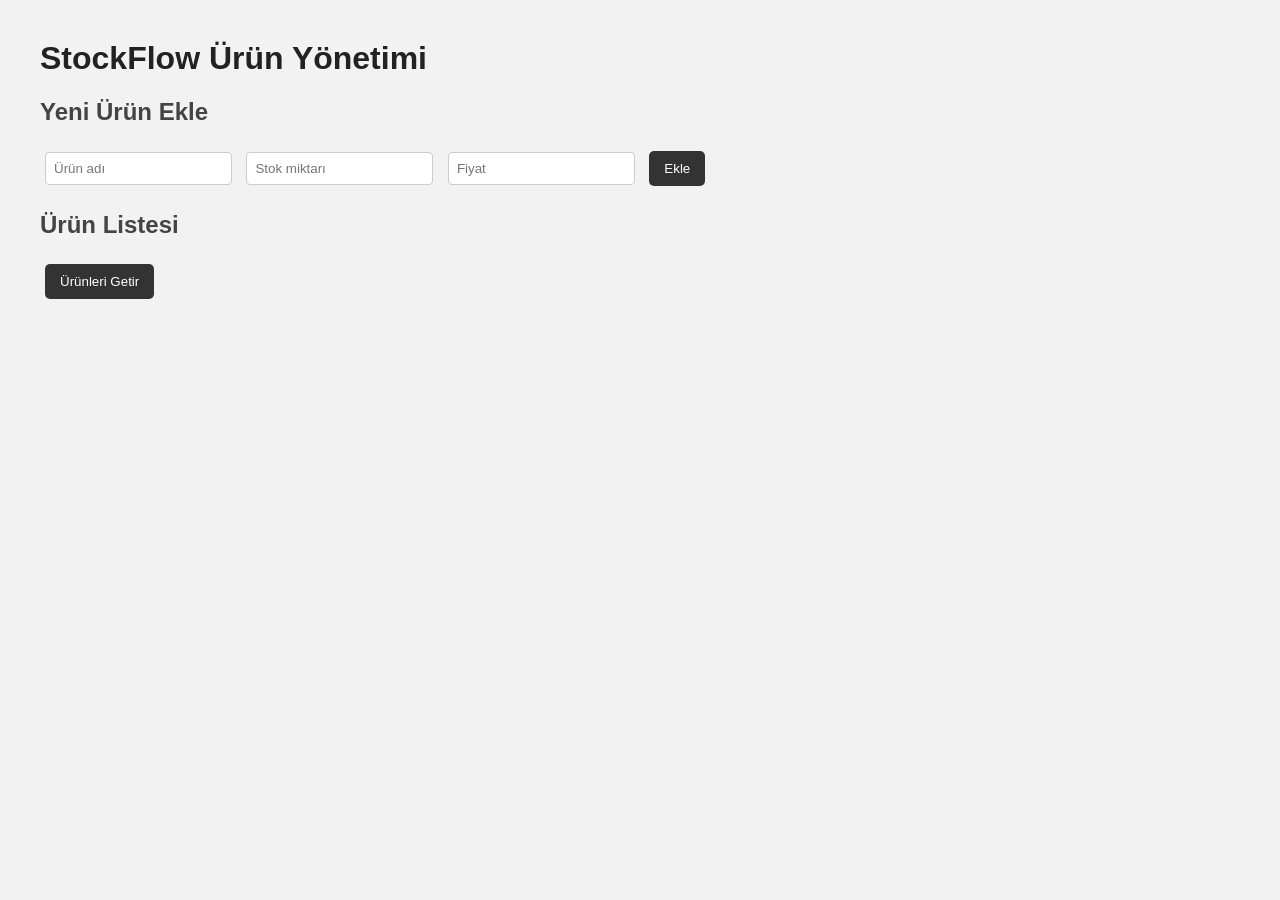
<file: wwwroot/index.html>
<!DOCTYPE html>
<html>
<head>
    <meta charset="UTF-8">
    <title>StockFlow</title>
    <link rel="stylesheet" href="style.css">
</head>

<body>

<h1>StockFlow Ürün Yönetimi</h1>

<h2>Yeni Ürün Ekle</h2>

<input id="name" placeholder="Ürün adı">
<input id="stock" placeholder="Stok miktarı">
<input id="price" placeholder="Fiyat">

<button onclick="addProduct()">Ekle</button>


<h2>Ürün Listesi</h2>

<button onclick="getProducts()">Ürünleri Getir</button>

<ul id="productList"></ul>


<script>

async function getProducts()
{
    const response = await fetch("/api/Products");

    const products = await response.json();

    const list = document.getElementById("productList");

    list.innerHTML = "";

    products.forEach(product => {

        const item = document.createElement("li");

        item.textContent =
        product.name +
        " | Stok: " +
        product.stock +
        " | Fiyat: " +
        product.price + " TL";

        list.appendChild(item);

    });
}


async function addProduct()
{
    const product =
    {
        name: document.getElementById("name").value,
        stock: Number(document.getElementById("stock").value),
        price: Number(document.getElementById("price").value)
    };


    await fetch("/api/Products",
    {
        method: "POST",
        headers:
        {
            "Content-Type": "application/json"
        },
        body: JSON.stringify(product)
    });


    alert("Ürün eklendi");

    getProducts();
}

</script>

</body>
</html>
</file>
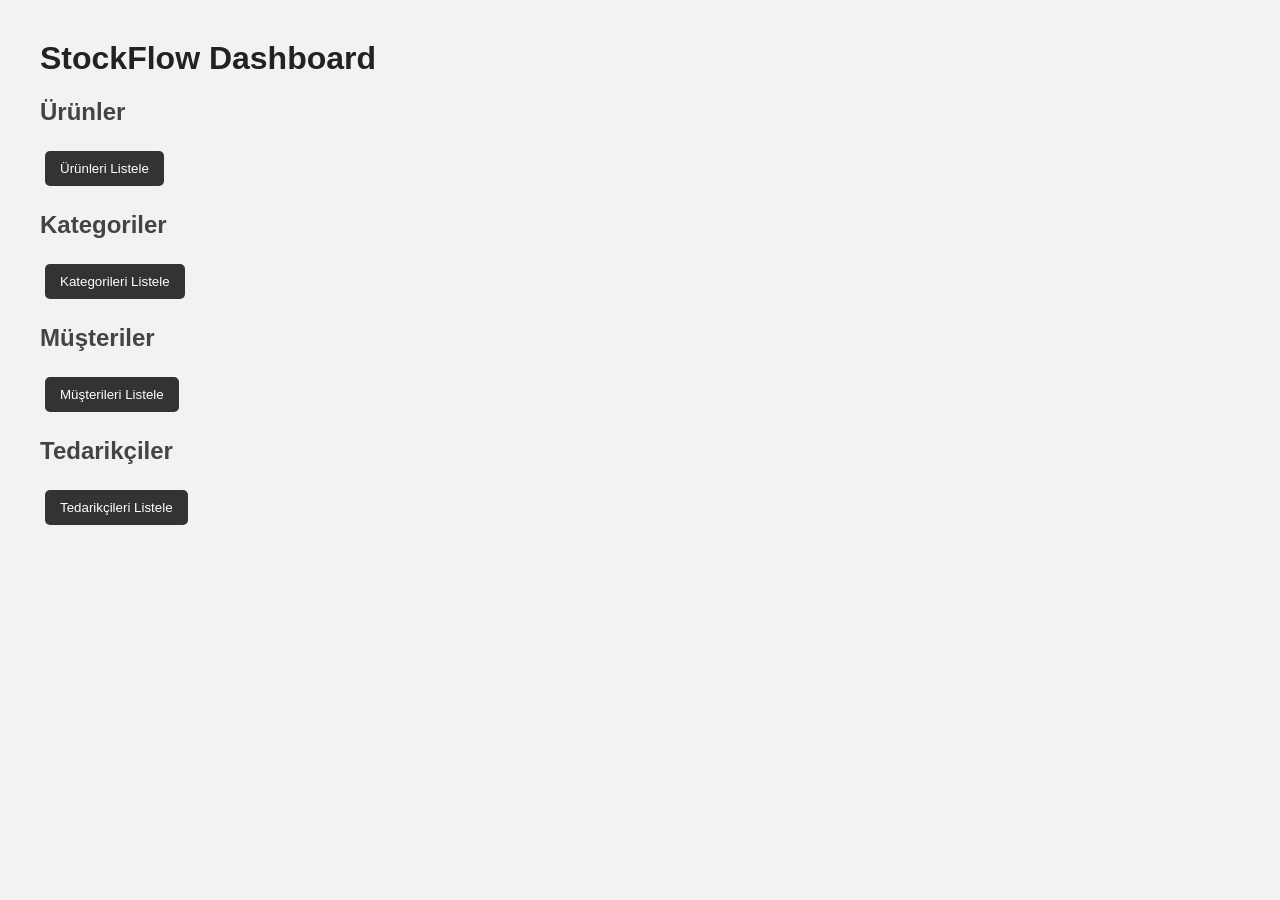
<file: wwwroot/dashboard.html>
<!DOCTYPE html>
<html>
<head>
    <meta charset="UTF-8">
    <title>StockFlow Dashboard</title>
    <link rel="stylesheet" href="style.css">
</head>

<body>

<h1>StockFlow Dashboard</h1>

<h2>Ürünler</h2>
<button onclick="getProducts()">Ürünleri Listele</button>
<ul id="products"></ul>


<h2>Kategoriler</h2>
<button onclick="getCategories()">Kategorileri Listele</button>
<ul id="categories"></ul>


<h2>Müşteriler</h2>
<button onclick="getCustomers()">Müşterileri Listele</button>
<ul id="customers"></ul>


<h2>Tedarikçiler</h2>
<button onclick="getSuppliers()">Tedarikçileri Listele</button>
<ul id="suppliers"></ul>


<script>

async function getProducts()
{
    let response = await fetch("/api/Products");
    let data = await response.json();

    document.getElementById("products").innerHTML =
    data.map(x => `<li>${x.name} - ${x.stock} adet</li>`).join("");
}


async function getCategories()
{
    let response = await fetch("/api/Categories");
    let data = await response.json();

    document.getElementById("categories").innerHTML =
    data.map(x => `<li>${x.name}</li>`).join("");
}


async function getCustomers()
{
    let response = await fetch("/api/Customers");
    let data = await response.json();

    document.getElementById("customers").innerHTML =
    data.map(x => `<li>${x.name} - ${x.email}</li>`).join("");
}


async function getSuppliers()
{
    let response = await fetch("/api/Suppliers");
    let data = await response.json();

    document.getElementById("suppliers").innerHTML =
    data.map(x => `<li>${x.companyName}</li>`).join("");
}

</script>

</body>
</html>
</file>
<file: wwwroot/style.css>
body {
    font-family: Arial, sans-serif;
    background-color: #f2f2f2;
    margin: 40px;
}

h1 {
    color: #222;
}

h2 {
    color: #444;
}

input {
    padding: 8px;
    margin: 5px;
    border: 1px solid #ccc;
    border-radius: 4px;
}

button {
    padding: 10px 15px;
    margin: 5px;
    background-color: #333;
    color: white;
    border: none;
    border-radius: 5px;
    cursor: pointer;
}

button:hover {
    opacity: 0.8;
}

ul {
    padding: 0;
}

li {
    list-style: none;
    background-color: white;
    padding: 12px;
    margin: 8px 0;
    border-radius: 5px;
}
</file>
